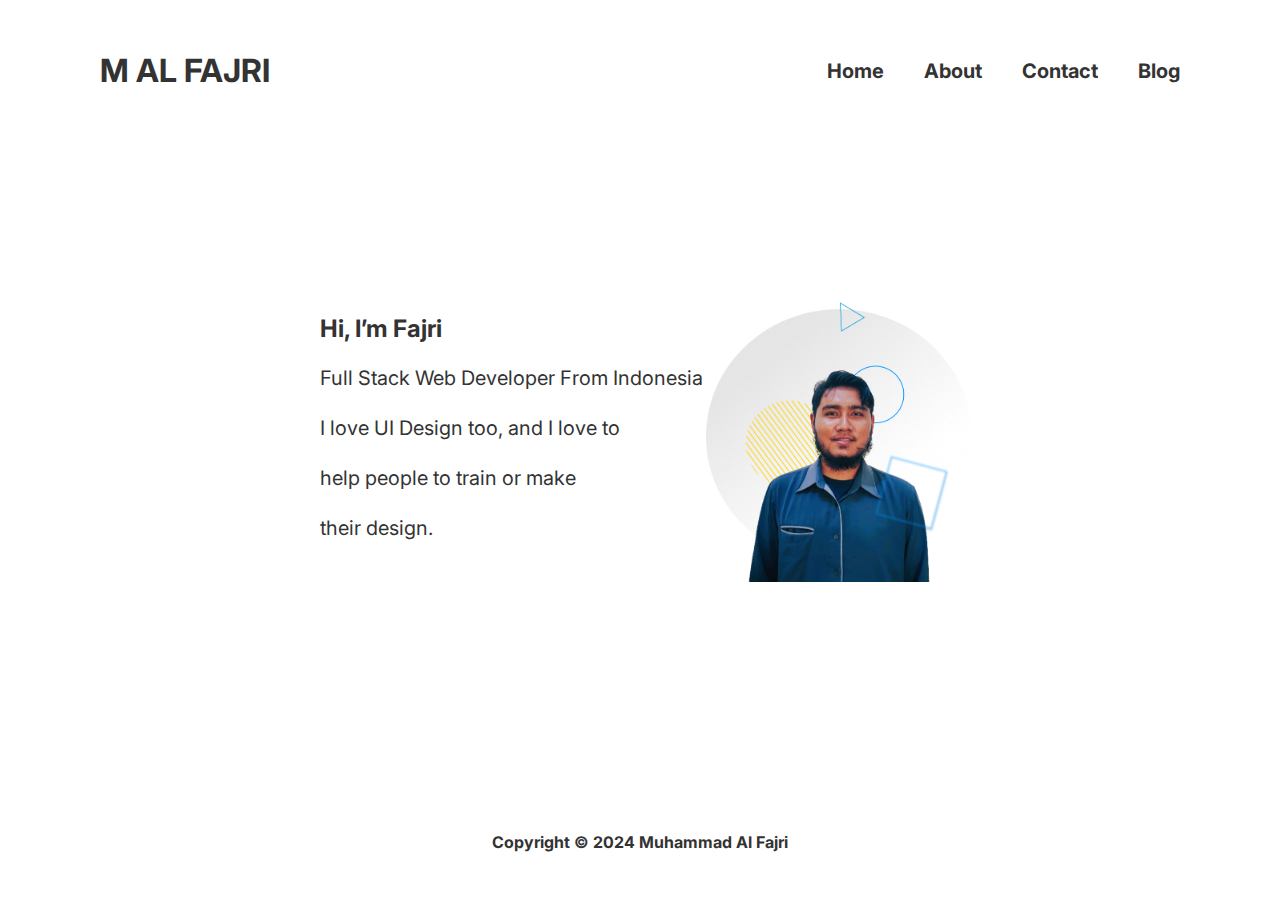
<file: index.html>
<!DOCTYPE html>
<html lang="en">
  <head>
    <meta charset="UTF-8" />
    <meta name="viewport" content="width=device-width, initial-scale=1.0" />

    <title>M Al Fajri</title>
    <meta name="description" content="Personal website of M Al Fajri" />

    <link rel="preconnect" href="https://fonts.googleapis.com" />
    <link rel="preconnect" href="https://fonts.gstatic.com" crossorigin />
    <link
      href="https://fonts.googleapis.com/css2?family=Anybody:ital,wght@0,100..900;1,100..900&family=Inter:wght@100..900&display=swap"
      rel="stylesheet"
    />
    <link rel="stylesheet" href="/index.css" />
  </head>
  <body>
    <div class="fcontainer">
      <header class="container header">
        <h1 class="logo">
          <a href="/"> M AL FAJRI</a>
        </h1>
        <nav class="navigation">
          <ul class="navigation-list">
            <li>
              <a href="/">Home</a>
            </li>
            <li>
              <a href="/about">About</a>
            </li>
            <li>
              <a href="/contact">Contact</a>
            </li>
            <li>Blog</li>
          </ul>
        </nav>
      </header>

      <main class="container stack">
        <div>
          <img src="/images/fajri-photo.png" alt="M Al Fajri Photo" />
        </div>
        <div class="position">
          <h2>Hi, I’m Fajri</h2>
          <p>Full Stack Web Developer From Indonesia</p>
          <p>I love UI Design too, and I love to</p>
          <p>help people to train or make</p>
          <p>their design.</p>
        </div>
      </main>

      <footer class="container footer">
        <p class="copyright">Copyright &copy; 2024 Muhammad Al Fajri</p>
      </footer>
    </div>
  </body>
</html>
</file>
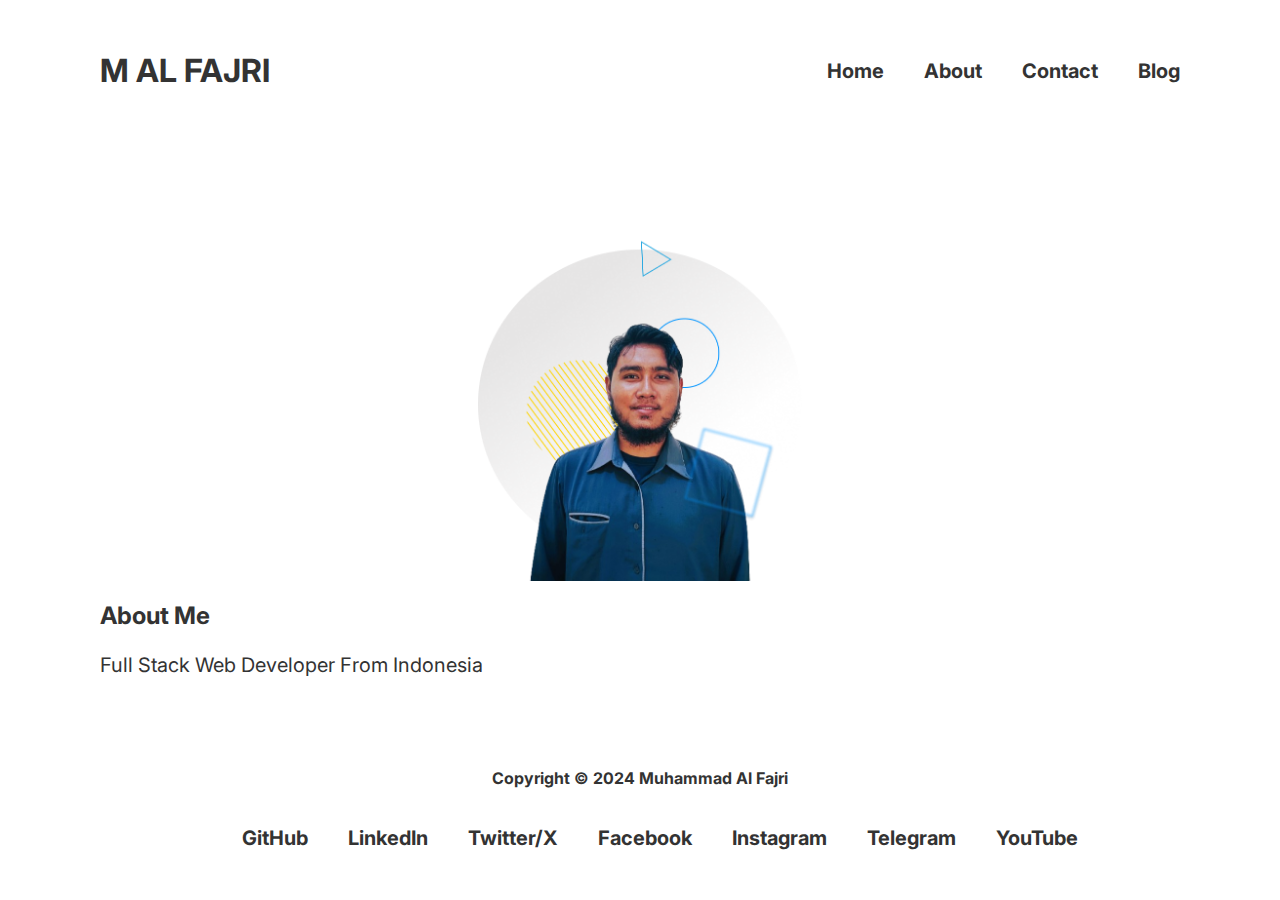
<file: about/index.html>
<!DOCTYPE html>
<html lang="en">
  <head>
    <meta charset="UTF-8" />
    <meta name="viewport" content="width=device-width, initial-scale=1.0" />

    <title>About M Al Fajri</title>
    <meta name="description" content="About of M Al Fajri" />

    <link rel="preconnect" href="https://fonts.googleapis.com" />
    <link rel="preconnect" href="https://fonts.gstatic.com" crossorigin />
    <link
      href="https://fonts.googleapis.com/css2?family=Anybody:ital,wght@0,100..900;1,100..900&family=Inter:wght@100..900&display=swap"
      rel="stylesheet"
    />
    <link rel="stylesheet" href="/about/index.css" />
  </head>
  <body>
    <div class="fcontainer">
      <header class="container header">
        <h1 class="logo">
          <a href="/"> M AL FAJRI</a>
        </h1>

        <nav class="navigation">
          <ul class="navigation-list">
            <li>
              <a href="/">Home</a>
            </li>
            <li>
              <a href="/about">About</a>
            </li>
            <li>
              <a href="/contact">Contact</a>
            </li>
            <li>Blog</li>
          </ul>
        </nav>
      </header>

      <main class="container stack">
        <div>
          <img src="/images/fajri-photo.png" alt="M Al Fajri Photo" />
        </div>
        <div class="position">
          <h2>About Me</h2>
          <p>Full Stack Web Developer From Indonesia</p>
        </div>
      </main>

      <footer class="container footer">
        <p class="copyright">Copyright &copy; 2024 Muhammad Al Fajri</p>

        <nav class="navigation">
          <ul class="navigation-list socials">
            <li>
              <a target="_blank" href="https://github.com/mehmet345fajri"
                >GitHub</a
              >
            </li>
            <li>
              <a target="_blank" href="www.linkedin.com/in/malfajri01/">
                LinkedIn
              </a>
            </li>
            <li>
              <a target="_blank" href="https://twitter.com/mehmet_fajri">
                Twitter/X
              </a>
            </li>
            <li>
              <a
                target="_blank"
                href="https://facebook.com/fajri.almuasim?mibextid=ZbWKwL"
                >Facebook</a
              >
            </li>
            <li>
              <a target="_blank" href="https://instagram.com/muhammed_alfajri">
                Instagram
              </a>
            </li>
            <li>
              <a target="_blank" href="https://t.me/Mehmet345fajri">Telegram</a>
            </li>
            <li>
              <a
                target="_blank"
                href="https://youtube.com/fajrimuhammad9166?si=NR8nxeEAS2n8yF3r"
              >
                YouTube
              </a>
            </li>
          </ul>
        </nav>
      </footer>
    </div>
  </body>
</html>
</file>
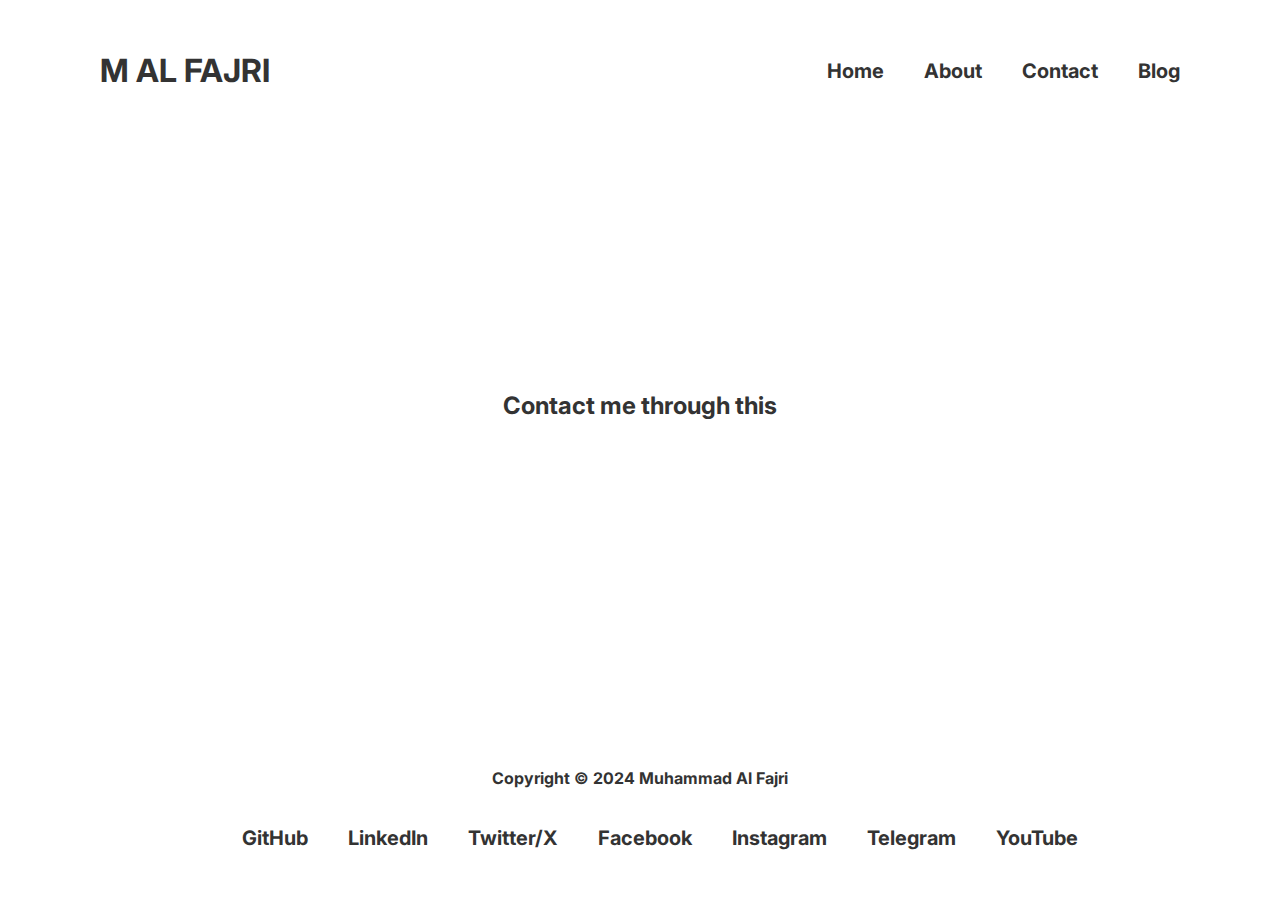
<file: contact/index.html>
<!DOCTYPE html>
<html lang="en">
  <head>
    <meta charset="UTF-8" />
    <meta name="viewport" content="width=device-width, initial-scale=1.0" />

    <title>Contact M Al Fajri</title>
    <meta
      name="description"
      content="Contact M Al Fajri through contact form or social media."
    />

    <link rel="preconnect" href="https://fonts.googleapis.com" />
    <link rel="preconnect" href="https://fonts.gstatic.com" crossorigin />
    <link
      href="https://fonts.googleapis.com/css2?family=Anybody:ital,wght@0,100..900;1,100..900&family=Inter:wght@100..900&display=swap"
      rel="stylesheet"
    />
    <link rel="stylesheet" href="/index.css" />
  </head>
  <body>
    <div class="fcontainer">
      <header class="container header">
        <h1 class="logo">
          <a href="/">M AL FAJRI</a>
        </h1>

        <nav class="navigation">
          <ul class="navigation-list">
            <li>
              <a href="/">Home</a>
            </li>
            <li>
              <a href="/about">About</a>
            </li>
            <li>
              <a href="/contact">Contact</a>
            </li>
            <li>Blog</li>
          </ul>
        </nav>
      </header>

      <main class="container">
        <h2>Contact me through this</h2>
      </main>

      <footer class="container footer">
        <p class="copyright">Copyright &copy; 2024 Muhammad Al Fajri</p>

        <nav class="navigation">
          <ul class="navigation-list socials">
            <li>
              <a target="_blank" href="https://github.com/mehmet345fajri"
                >GitHub</a
              >
            </li>
            <li>
              <a target="_blank" href="www.linkedin.com/in/malfajri01/">
                LinkedIn
              </a>
            </li>
            <li>
              <a target="_blank" href="https://twitter.com/mehmet_fajri">
                Twitter/X
              </a>
            </li>
            <li>
              <a
                target="_blank"
                href="https://facebook.com/fajri.almuasim?mibextid=ZbWKwL"
                >Facebook</a
              >
            </li>
            <li>
              <a target="_blank" href="https://instagram.com/muhammed_alfajri">
                Instagram
              </a>
            </li>
            <li>
              <a target="_blank" href="https://t.me/Mehmet345fajri">Telegram</a>
            </li>
            <li>
              <a
                target="_blank"
                href="https://youtube.com/fajrimuhammad9166?si=NR8nxeEAS2n8yF3r"
              >
                YouTube
              </a>
            </li>
          </ul>
        </nav>
      </footer>
    </div>
  </body>
</html>
</file>
<file: index.css>
body {
  font-family: "Inter", sans-serif;
  color: #333;
  margin: 0px;
}

a {
  text-decoration: none;
  color: #333;
}

a:hover {
  color: #2d9cdb;
  transition: all 0.2s ease-in-out;
}

ul {
  list-style-type: none;
}

p {
  line-height: 150%;
  font-size: 20px;
}

img {
  float: right;
  width: 40%;
  object-fit: contain;
}

.position {
  position: absolute;
  width: 50%;
}

.fcontainer {
  min-height: 100vh;
  display: flex;
  flex-direction: column;
  justify-content: space-between;
}

.container {
  margin: 0 auto;
  padding: 0 10px;
  max-width: 1080px;
}

.stack {
  display: flex;
  flex-wrap: wrap;
  flex-direction: row;
  justify-content: center;
  gap: 80px;
  width: 100%;
}

.header {
  display: flex;
  flex-wrap: wrap;
  justify-content: space-between;
  align-items: center;
  padding: 30px;
  flex-direction: column;
  width: 100%;
}

@media (min-width: 768px) {
  .header {
    flex-direction: row;
  }
}

.logo {
  font-family: "Inter", sans-serif;
}

.navigation {
  font-size: 20px;
}

.navigation-list {
  display: flex;
  flex-wrap: wrap;
  gap: 40px;
  font-weight: 700;
}

.footer {
  display: flex;
  flex-wrap: wrap;
  justify-content: center;
  align-items: center;
  margin-top: 50px;
  padding: 30px 0;
}

.copyright {
  font-size: 16px;
  font-weight: 700;
}
</file>
<file: about/index.css>
body {
  font-family: "Inter", sans-serif;
  color: #333;
  margin: 0px;
}

a {
  text-decoration: none;
  color: #333;
}

a:hover {
  color: #2d9cdb;
  transition: all 0.2s ease-in-out;
}

ul {
  list-style-type: none;
}

p {
  line-height: 150%;
  font-size: 20px;
}

img {
  width: 30%;
  object-fit: contain;
  display: block;
  margin-left: auto;
  margin-right: auto;
}

.position {
  position: absolute;
  width: 50%;
}

.fcontainer {
  min-height: 100vh;
  display: flex;
  flex-direction: column;
  justify-content: space-between;
}

.container {
  margin: 0 auto;
  padding: 0 10px;
  max-width: 1080px;
}

.stack {
  gap: 80px;
  width: 100%;
}

.header {
  display: flex;
  flex-wrap: wrap;
  justify-content: space-between;
  align-items: center;
  padding: 30px;
  flex-direction: column;
  width: 100%;
}

@media (min-width: 768px) {
  .header {
    flex-direction: row;
  }
}

.logo {
  font-family: "Inter", sans-serif;
}

.navigation {
  font-size: 20px;
}

.navigation-list {
  display: flex;
  flex-wrap: wrap;
  gap: 40px;
  font-weight: 700;
}

.footer {
  display: flex;
  flex-wrap: wrap;
  justify-content: center;
  align-items: center;
  margin-top: 50px;
  padding: 30px 0;
}

.copyright {
  font-size: 16px;
  font-weight: 700;
}
</file>
